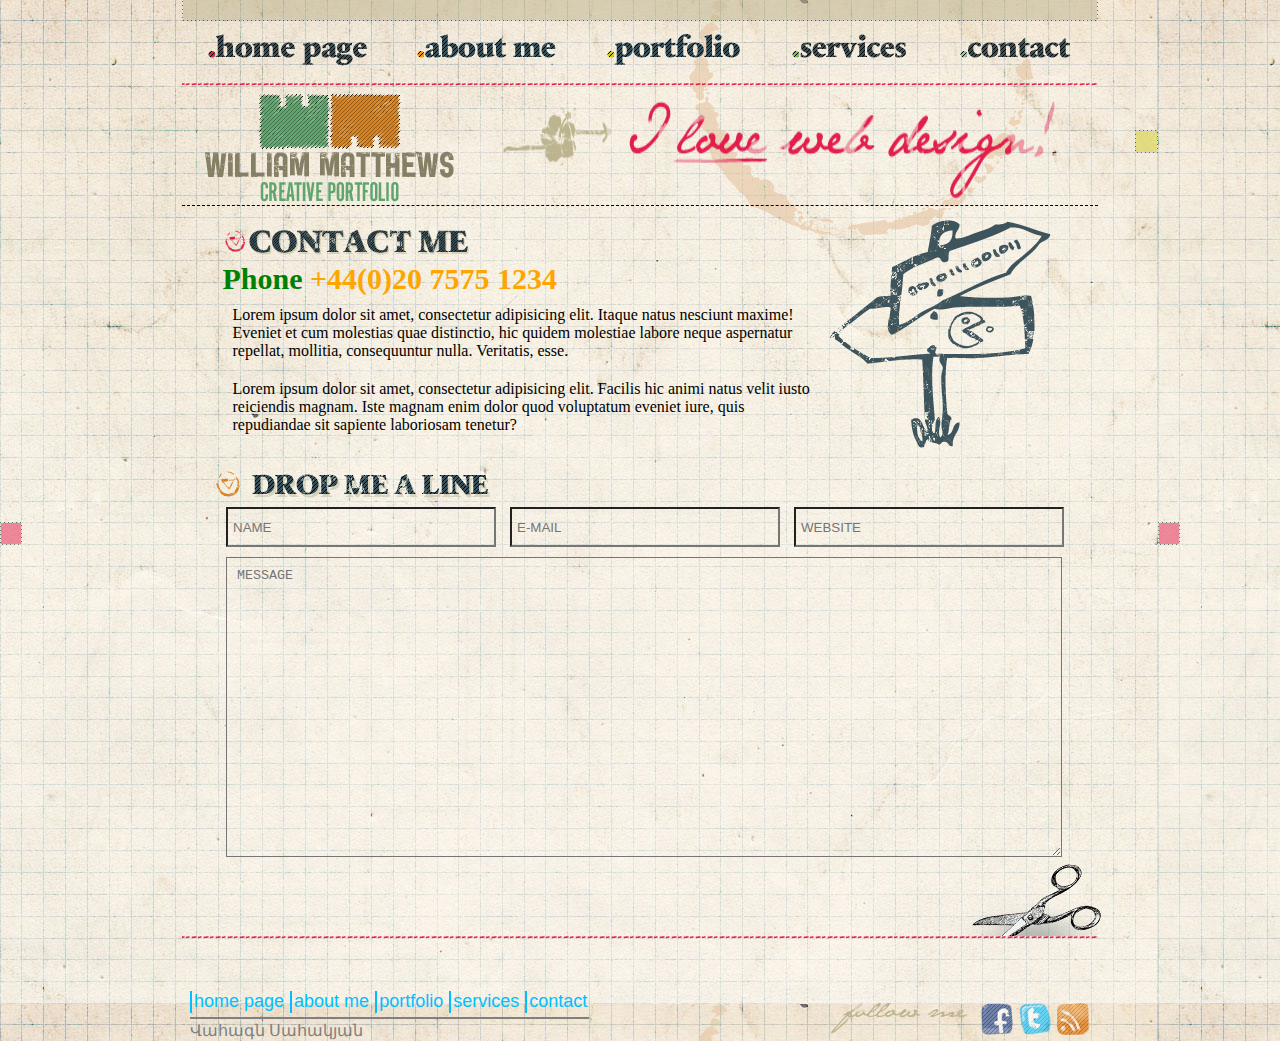
<file: contact.html>
<!DOCTYPE html>
<html lang="en">
<head>
    <meta charset="UTF-8">
    <meta http-equiv="X-UA-Compatible" content="IE=edge">
    <meta name="viewport" content="width=device-width, initial-scale=1.0">
    <title>Document</title>
    <link rel="stylesheet" href="css/style.css">
</head>
<body>
    <div class="container">
    <div class="header">
        <img src="img/top_line.png" alt="">
        <div class="nav_bar">
            <a href="index.html"><img src="img/btn_1.png" alt=""></a>
            <a href="about.html"><img src="img/btn_2.png" alt=""></a>
            <a href="portfolio.html"><img src="img/btn_3.png" alt=""></a>
            <a href="services.html"><img src="img/btn_4.png" alt="services.html"></a>
            <a href="contact.html"><img src="img/btn_5.png" alt="contact.html"></a>
       </div>
        <div class="line"><img src="img/menu_line.png" alt=""></div>
        <div class="bar">
            <img src="img/logo.png" alt="">
            <img src="img/slogan.png" alt="">
            
        </div>
        </div>

        <div class="contact_main">
            <div class="contact_info">
                <img width="250px" src="img/h_contact_me.png" alt="">
                <h3>Phone <b>+44(0)20 7575 1234</b></h3>
                <p>Lorem ipsum dolor sit amet, consectetur adipisicing elit. Itaque natus nesciunt maxime! Eveniet et cum molestias quae distinctio, hic quidem molestiae labore neque aspernatur repellat, mollitia, consequuntur nulla. Veritatis, esse.</p>
                <p>Lorem ipsum dolor sit amet, consectetur adipisicing elit. Facilis hic animi natus velit iusto reiciendis magnam. Iste magnam enim dolor quod voluptatum eveniet iure, quis repudiandae sit sapiente laboriosam tenetur?</p>
            </div>
            <div class="arrow_img">
                <img src="img/img_contact_me.png" alt="">
            </div>
        </div>

        <div class="contact_aside">
            <img src="img/h_drop_me_a_line.png" alt="">
            <div class="login">
                <input type="text" placeholder="NAME">
                <input type="text" placeholder="E-MAIL">
                <input type="text" placeholder="WEBSITE">

            </div>
            <div class="message">
                <textarea placeholder="MESSAGE"></textarea>
            </div>
        </div>
        <img src="img/b_content.png">
        <div class="footer">
            <div class="links">
                <a href="index.html">home page</a>
                <a href="about.html">about me</a>
                <a href="portfolio.html">portfolio</a>
                <a href="services.html">services</a>
                <a href="contact.html">contact</a>
                <p>Վահագն Սահակյան</p>
            </div>
         
            <div class="social_media">
                <a href="#"><img src="img/h_follow.png"></a>
                <a href="#"><img src="img/icon_fb.png"></a>
                <a href="#"><img src="img/icon_tw.png"></a>
                <a href="#"><img src="img/icon_rss.png"></a>

            </div>
        </div>
    </div>
</div>
</body>
</html>
</file>
<file: css/style.css>
*{
    margin:0;
    padding:0;
    box-sizing: border-box;
    overflow-x: hidden;
   
}

.container{
    width:100%;
    display:flex;
    justify-content:center;
    align-items: center;
    flex-direction: column; 
     
}
body{
    background:url('../img/b_coffee.jpg');
    display:flex;
    justify-content: center;
}
.header{
    border-bottom:1px dashed black;
}

.bar,.nav_bar{
   display:flex;
   justify-content:space-around;  
}
.block_selection{
    display:block;
    margin:10px;
}
.main{
    overflow-x:hidden;
    
}
.parent{
    width:100%;
    display:flex;
    justify-content: space-around;
    margin-left:90px;   
}.child{width:40%; margin-top:10px;}

.child > p{
    padding-top:10px;
}

.text{
    color:green;
    text-decoration: underline;
    
}

.aside{
    width:100%;
    display:flex;
    justify-content:center;

}

.childs{
    width:300px;
}
.childs > ul,li{
    margin-top:10px;
}

.footer{
    width:900px;
    margin-top:50px;
    display:flex;
    justify-content:space-between;
}
.links > a{
    color:deepskyblue;
    font-family:sans-serif;
    font-size:18px;
    text-decoration:none;
    border-left:2px solid;
    padding:2px;

}


#main_index_html{
    width:70%;
   padding:50px;
 
}
.links > p{
    padding-top:2px;
    margin-top:5px;
    font-family:verdana;
    border-top:2px solid gray;
    color:gray;
}
.links > a:hover{
    border:2px solid;

}

ul {
    list-style-image: url('arrow_link.png');
}

.content_index_html{
    width:100%;
    display:flex;
    justify-content:space-around;
}
.content_index_html > .child{
    width:30%;
    
}
#main_index_html > .slider_content{
    width:100%;
    padding:20px;
    border:2px dashed gray;
    display:flex;
    justify-content:center;
    align-items:center;
    
}
#main_index_html > .slider_content > img{
    border:2px dashed gray;
}

.content_index_html > .child > .date{
    color:green;
    border:1px dashed gray;
}

.main_from_about,.aside_from_about{
    width:900px;
    display:flex;
    justify-content:space-around;
    margin-top:10px;
}


.items{
    width:40%;
}


.about_parent{
    display:flex;
    padding-top:20px;
}




.bottom_space{
    padding-bottom:10px;
}
.aside_from_about > .items > p{
   padding-top:10px;
}


.content_portfolio{
    display:flex;
}

.main_items:nth-child(2){
display:flex;
justify-content:space-between;
}

.box_img{
 display:flex;
 padding:10px;
}

.content_portfolio{
 
    padding:10px;
}
.content_portfolio >.portfolio_aside{
 border-right:1px dashed;
 padding:20px;
 margin-right:10px;
}
.portfolio_aside > p{
    padding-left:40px;
    padding-top:10px;
}
.box_img>img{
    padding-left:10px;
}


.contact_info> h3,b{
  font-size:30px;
}
.contact_info> h3{
    color:green;
}.contact_info >h3> b{
    color:orange;
}
.contact_main{
    display:flex;
    justify-content:space-between;
}

.contact_info,.contact_img{
    width:600px;
   margin-top:20px;

}
.contact_info > p{
    padding:10px;
}
.login > input{
  width:270px;
  height:40px;
  padding-left:5px;
  margin-left:10px;
  background:none;
}
.message > textarea{
    width:836px;
    height:300px;
    padding:10px;
    margin-left:10px;
    margin-top:10px;
    background:none;
}
</file>
